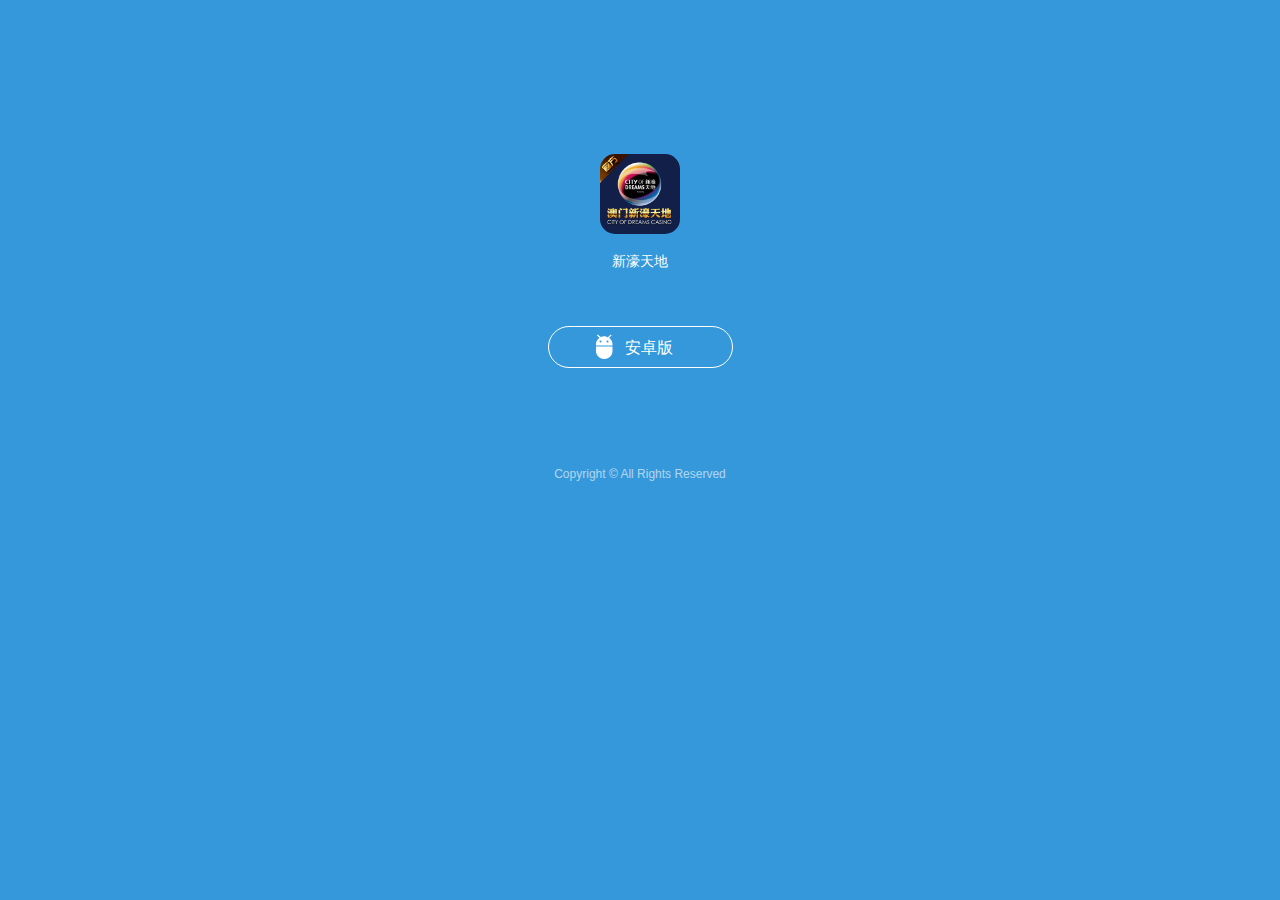
<file: index.htm>
<!DOCTYPE html PUBLIC "-//W3C//DTD XHTML 1.0 Transitional//EN" "http://www.w3.org/TR/xhtml1/DTD/xhtml1-transitional.dtd">
<!-- saved from url=(0023)http://magapp.zxip.com/ -->
<html xmlns="http://www.w3.org/1999/xhtml">
    
    <head>
        
        <meta http-equiv="Content-Type" content="text/html; charset=UTF-8">
            
            
            <meta name="viewport" content="width=device-width, initial-scale=1.0, maximum-scale=1.0, user-scalable=no">
                <title>APP下载页面</title>
                <link rel="stylesheet" type="text/css" href="resources/g.css">
                    <link rel="stylesheet" type="text/css" href="resources/download.css">
                        <link type="text/css" rel="stylesheet" href="chrome-extension://pioclpoplcdbaefihamjohnefbikjilc/content.css">
    </head>
    
    <head>
        <meta charset="UTF-8">
            <meta name="viewport" content="width=device-width,initial-scale=1.0">
                <title>微信下载引导</title>
                <style type="text/css">
                    /*核心css*/
                    .wxtip {
                        background: rgba(0, 0, 0, 0.8);
                        text-align: center;
                        position: fixed;
                        left: 0;
                        top: 0;
                        width: 100%;
                        height: 100%;
                        z-index: 998;
                        display: none;
                    }
                
                .wxtip-icon {
                    width: 52px;
                    height: 67px;
                    background: url(resources/weixin-tip.png) no-repeat;
                    display: block;
                    position: absolute;
                    right: 30px;
                    top: 20px;
                }
                
                .wxtip-txt {
                    padding-top: 107px;
                    color: #fff;
                    font-size: 16px;
                    line-height: 1.5;
                }
                
                .install-g {
                    position: absolute;
                    left: 0;
                    bottom: 0;
                    width: 100%;
                    height: 80%;
                    background: black;
                    border-radius: .213333rem .213333rem 0 0;
                }
                
                .appdownload-wrap {
                    position: relative;
                }
                
                .content {
                    margin-top: 1.173333rem;
                    height: calc(100% - 1.173333rem);
                    overflow-y: scroll;
                    -webkit-overflow-scrolling: touch;
                }
                </style>
                <style>
                    .install-guide .guide-list-wrapper .content .guide-list .guide-item .item-title {
                        line-height: .666667rem;
                        color: #3b4d88;
                        /* font-weight: 500; */
                    }
                p{margin: 0;padding: 0}
                ul{
                    margin: 0;padding: 0;
                }
                .install-guide{
                    position: fixed;
                    left: 0;
                    right: 0;
                    top: 0;
                    bottom: 0;
                }
                .install-guide .guide-list-wrapper {
                    position: absolute;
                    left: 0;
                    bottom: 0;
                    width: 100%;
                    height: 80%;
                    background: #f2f2f2;
                    border-radius: .213333rem .213333rem 0 0;
                }
                html{font-size:37.52px;}body{font-size: 12px;}
                .install-guide .guide-list-wrapper .header {
                    position: fixed;
                    width: 100%;
                    height: 1.173333rem;
                    padding: 0 .4rem;
                    background: #f2f2f2;
                    border-radius: .213333rem .213333rem 0 0;
                    box-sizing: border-box;
                    z-index: 100;
                }
                .install-guide .guide-list-wrapper .content {
                    margin-top: 0.2rem;
                    height: calc(100% - 1.173333rem);
                    overflow-y: scroll;
                    -webkit-overflow-scrolling: touch;
                    padding-bottom: 50px;
                }
                .wrap{width: 100%;-webkit-user-select: none; user-select: none; background: #f7f9fa; overflow-x: hidden;}
                .wrap {font-family:"Helvetica Neue", Helvetica, sans-serif;color: #333;font-size: 62.5%;-webkit-text-size-adjust:none; background:#f8f9fb; }
                .wrap{margin:0;padding:0;}em{font-style: normal;}
                /*a, img {-webkit-touch-callout: none;}img {border: 0 none;max-width: 100%;}*/
                /*a {text-decoration: none;-webkit-tap-highlight-color:transparent;}a:hover {text-decoration: none}*/
                .wrap{padding:1% -1% 1% 1%; font-size: 16px; line-height:24px; overflow: hidden;}
                /*.blue{color: #2296e8;}.wrap .image{margin:8px auto; width: 88%; text-align: center;}*/
                /*.text{width: 100%; text-align: left; margin:10px 0; color: #333}.red{color: red;}*/
                /*.btn{  width: 70%;display: block;font-size: 16px;color: #fff;text-align: center; height: 36px;line-height: 36px; margin:12px auto 0;background: #1778e5; border-radius: 4px}*/
                .fixed{width: 100%; height: 60px;position: fixed; bottom: 0; left: 0; background:#fff; display: none;}
                
                
                }@media screen  and (min-width:374) and (max-width: 376px) {
                    html { font-size:37.52px ;}
                }
                .install-guide .guide-list-wrapper .content .guide-list .guide-item .item-detail-wrapper-2 .item-detail-button{
                    width: 6.4rem;
                    height: 1.28rem;
                    margin: .533333rem auto;
                    background: linear-gradient(180deg,#85bee5,#6270c7);
                    box-shadow: 0 0.053333rem 0.266667rem 0 #bed7f3;
                    color: #fff;
                    font-weight: 500;
                    text-align: center;
                    line-height: 1.28rem;
                    border-radius: .64rem;
                }
                .install-guide .guide-list-wrapper .content .guide-list .guide-item .item-detail-wrapper-2 .item-detail-subtitle[data-v-d84ee700] {
                    color: #3a4b8a;
                    font-size: 16px;
                    text-align: center
                }
                .install-guide .guide-list-wrapper .back-top-wrapper {
                    float: right;
                    width: 1.706667rem;
                    margin-right: .533333rem;
                    padding-bottom: 1.333333rem;
                }
                .install-guide .guide-list-wrapper .content .guide-list .guide-item .item-detail-wrapper-1 .item-detail .detail-content .detail-icon .icon-title[data-v-d84ee700] {
                    color: #666;
                    text-align: center;
                    font-size:14px;
                }@media screen  and (min-width:319px) and (max-width: 321px) {
                    html { font-size: 32px;}
                }
                .install-guide .guide-list-wrapper .footer .footer-tip[data-v-d84ee700] {
                    width: 100%;
                    padding: 0 1.333333rem;
                    color: #3a4b8a;
                    font-weight: 500;
                    text-align: center;
                    box-sizing: border-box;
                }
                .item-image-wrapper img{width:100%;}
                .close img{float:right;margin-right:15px;width:24px;height:24px;}
                figure img{    border: 2px solid white;
                    border-radius: 40px;}
                </style>
    </head>
    
    <body class="appdownload-body">
        
        <div class="mb-stars"></div>
        <div class="page-bg-btm mobile"></div>
        
        <div class="appdownload-wrap">
            <div class="appdownload-logo">
                <img class="appdownload-logo-icon" src="resources/icon.png" width="80" height="80">
                    <p class="appname">新濠天地</p>
                    </div>
            <!--提示：页面不存在-->
            <p class="appdownload-note hidden">点击下面链接下载客户端，查看更多精彩内容!!!</p>
            <!--提示：暂不支持的机型-->
            <div class="appdownload-btns" id="divDownload-ios" style="display: none;">
                <!--<a class="btn item-ios" href="itms-services:///?action=download-manifest&url=https://raw.githubusercontent.com/q351941406/488679798/master/PropertyList.plist" target="_blank">-->
                <a class="btn item-ios" id="a-ios" target="_blank" onClick="my_click()">
                    <span class="ico ico-ios"></span>
                    <span class="txt">iPhone版</span>
                </a>
            </div>
            <div class="appdownload-btns" id="divDownload-android" style="display: none;">
                <!--<a class="btn item-android" href="https://github.com/q351941406/488679798/releases/download/1.0/mgm_1.1_20180707.apk">-->
                <a class="btn item-android" id="a-android" target="_blank" onClick="my_click()">
                    <span class="ico ico-android"></span>
                    <span class="txt">安卓版</span>
                </a>
            </div>
            
            <!--<span class="appdownload-check-erwei">查看二维码</span>-->
            <p class="appdownload-copyright">Copyright © All Rights Reserved</p>
            
            
            <div class="appdownload-erwei-overlay" style="display: none;">
                <div class="container">
                    <p>免费会员影视-免费观看所有VIP视频,无充值,无会员</p>
                    <img src="resources/1451458631463625.png" width="112" height="112" alt="">
                        </div>
            </div>
            <!--<section class="install-guide">-->
            <!--<div data-v-d84ee700="" class="guide-list-wrapper">-->
            <!---->
            <!--<div class="close clearfix"><img src="img/close.png.png" style="margin-top:10px;"></div>-->
            <!--<div data-v-d84ee700="" id="guideListContent" class="content">-->
            
            <!--<p><img src="img/wap_banner.jpg" width="100%"></p>-->
            <!--<div class="wrap">-->
            <!--<div class="text"><span class="blue">别慌 ! </span>您只需在进入【设置>通用>描述文件】，信任描述文件即可正常打开。</div>-->
            <!--<div class="text blue"><b>详细图文教程：</b></div>-->
            <!--<div class="text"> 1.升级iOS9后，打开App时，出现下图弹窗，<span class="red">记住红色部分的描述文件名</span></div>-->
            
            <!--<div class="image"><img src="https://tximg.slooti.com/dev3_web/img.itools.cn/m.itools.cn/img/advice/img01.jpg" width="100%"></div>-->
            
            <!--<div class="text">2.然后在设备中点击进入<span class="red">【设置>通用>描述文件】</span></div>-->
            
            <!--<div class="image"><img src="https://tximg.slooti.com/dev3_web/img.itools.cn/m.itools.cn/img/advice/img02.jpg" width="60"></div>-->
            <!--<div class="image"><img src="https://tximg.slooti.com/dev3_web/img.itools.cn/m.itools.cn/img/advice/img03.jpg" width="100%"></div>-->
            
            <!--<div class="text">3.找到刚才记住的描述文件，点击<span class="red">【信任】</span>，您的App就能正常打开了</div>-->
            
            <!--<div class="image"><img src="https://tximg.slooti.com/dev3_web/img.itools.cn/m.itools.cn/img/advice/img04.jpg" width="100%"></div>-->
            <!--<div class="image"><img src="https://tximg.slooti.com/dev3_web/img.itools.cn/m.itools.cn/img/advice/img05.jpg" width="100%" style="padding-bottom:70px;"></div>-->
            
            <!--</div>-->
            <!--<div class="fixed"><a href="https://m.itools.cn/itools.mobileprovision" class="btn btn_safari" onclick="_hmt.push(['_trackEvent','1','2','3']);" id="download_button">点我去信任</a></div>-->
            <!--<script type="text/javascript" src="resources/zepto.min.js"></script>-->
            <!--<script type="text/javascript">-->
            <!--</div>-->
            <!--</section>-->
            
            
            <div class="wxtip" id="JweixinTip" style="display: none;">
                <span class="wxtip-icon"></span>
                <p class="wxtip-txt">点击右上角<br />选择在浏览器中打开</p>
            </div>
            
        </div>
        
        
        
        
        
        <script type="text/javascript" src="resources/jquery-1.8.0.min.js"></script>
        <script type="text/javascript">
            // $('.install-guide').hide(); $('.close').on('click', function () { $('.install-guide').hide(); $('.appdownload-logo').css('background', 'rgba(0,0,0,0)'); })
            var android = document.getElementById("divDownload-android"),
            ios = document.getElementById("divDownload-ios");
            var u = navigator.userAgent, app = navigator.appVersion;
            var isAndroid = u.indexOf('Android') > -1 || u.indexOf('Linux') > -1; //g
            var isIOS = !!u.match(/\(i[^;]+;( U;)? CPU.+Mac OS X/); //ios终端
                                  
                                  
                                  if (isAndroid) {
                                  //这个是安卓操作系统
                                  android.style.display = "block";
                                  }
                                  if (isIOS) {
                                  //这个是ios操作系统
                                  ios.style.display = "block";
                                  }
                                  
                                  
                                  function my_click() {
                                  var btn1 = document.getElementById('divDownload-android');//下载一
                                  var btn2 = document.getElementById('divDownload-ios');//下载二
                                  
                                  
                                  var ua = navigator.userAgent;
                                  var isWeixin = !!/MicroMessenger/i.test(ua);
                                  if (isWeixin) {// 如果是微信
                                  window.event ? window.event.returnValue = false : e.preventDefault();
                                  document.getElementById('JweixinTip').style.display = 'block';
                                  document.getElementById('JweixinTip').onclick = function () {
                                  this.style.display = 'none';
                                  }
                                  return;
                                  }
                                  console.log(1111);
                                  if (isAndroid) {
                                  //这个是安卓操作系统
                                  var a = document.getElementById("a-android");
                                  a.href = "http://068717.com/xhtdapp.apk";
                                  a.setAttribute("onclick", '');
                                  //激发标签点击事件OVER
                                  a.click("return false");
                                  }
                                  if (isIOS) {
                                  ////这个是ios操作系统
                                  //var a = document.getElementById("a-ios");
                                  //a.href = "itms-services:///?action=download-manifest&url=https://raw.githubusercontent.com/q351941406/488679798/master/PropertyList.plist";
                                  //a.setAttribute("onclick",'');
                                  ////激发标签点击事件OVER
                                  //a.click("return false");
                                  // $('.install-guide').show();
                                  // $('.appdownload-logo').css('background', 'rgba(0,0,0,0.7)');
                                  // window.location = "itms-services:///?action=download-manifest&url=https://raw.githubusercontent.com/zuanqianqianapp/22221138894/master/PropertyList.plist";
                                  window.location = "https://3453ert.app2.cn";
                                  }
                                  }
                                  
                                  
                                  
                                  $('.back-top-wrapper').on('click',function(){$('.content').animate({scrollTop:0},1000);
                                                            return false;})
                                  
                                  
                                  $(function () {
                                    var checkErweiBtn = $(".appdownload-check-erwei"),
                                    erweiOverlay = $(".appdownload-erwei-overlay"),
                                    erweiOverlayContainer = erweiOverlay.find(".container");
                                    checkErweiBtn.click(function () {
                                                        erweiOverlay.fadeIn();
                                                        });
                                    erweiOverlay.click(function (evt) {
                                                       evt.stopPropagation();
                                                       if (!$(evt.target).hasClass("container") && !$(evt.target).parents().hasClass("container")) {
                                                       console.log($(evt.target));
                                                       $(this).fadeOut();
                                                       }
                                                       });
                                    });
            </script>
        
    </body>
    
</html>
</file>
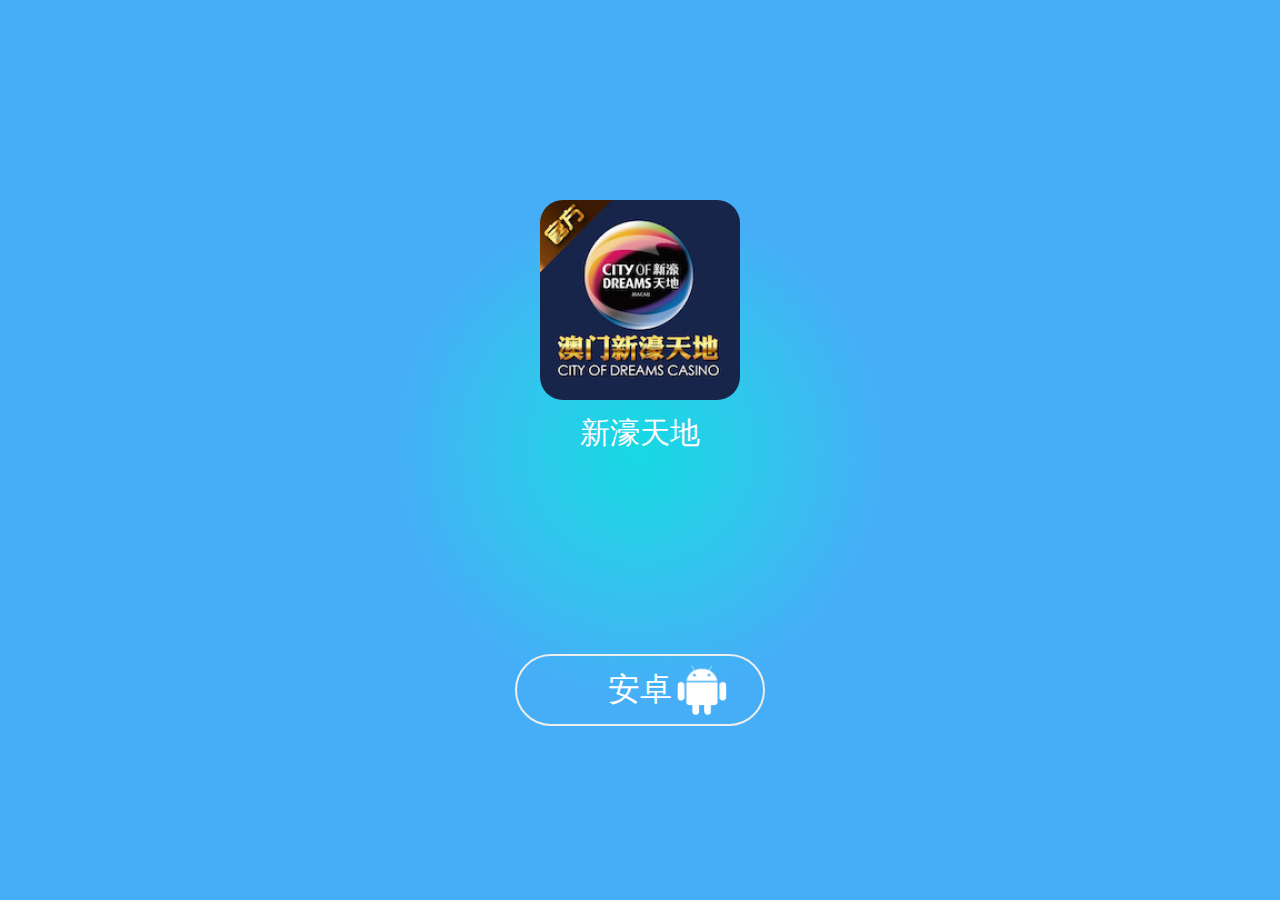
<file: index.html>
<!DOCTYPE html PUBLIC "-//W3C//DTD XHTML 1.0 Transitional//EN" "http://www.w3.org/TR/xhtml1/DTD/xhtml1-transitional.dtd">

<head>
	<meta http-equiv="Content-Type" content="text/html; charset=UTF-8">
	<title></title>
	<meta name="viewport" content="width=device-width, initial-scale=1.0, user-scalable=0, minimum-scale=1.0, maximum-scale=1.0">
	<meta name="format-detection" content="telephone=no" />
	<link rel="stylesheet" type="text/css"  href="css/reset.css">
	<link rel="stylesheet" type="text/css" href="css/index.css">
	<script type="text/javascript" src="js/jquery.js"></script>
	<script type="text/javascript" src="js/screen.js"></script>
</head>
<body>
	<div class="app-down">
		<img src="images/app_logo.png" alt="" class="app_logo">
		<p class="txt">新濠天地</p>
		<ul class="ios" style="display: none;">
			<li>
				<button id="one">步骤一</button>
			</li>
			<li>
				<button id="two">步骤二</button>
			</li>
		</ul>
		<ul class="andiord">
			<li>
				<button class="aa" id="andiord-download">
					<img src="images/anzhuo.png" alt="">
					安卓
				</button>
			</li>
		</ul>
        <p class="ios-tip" style="display: none;">
            请按步骤下载，每个步骤都会出现弹窗，请选择允许
        </p>
	</div>
	<div class="wx_box" style="display: none;">
		<img src="images/tips.png" alt="">
	</div>
</body>
<script src="js/public.js"></script>

<script>
	var u = navigator.userAgent;
		if (u.indexOf('Android') > -1 || u.indexOf('Linux') > -1) {//安卓手机
			$(".andiord").show();
			$(".ios").hide();
			$(".wx_box").hide();
            $(".ios-tip").hide();
		} else if (u.indexOf('iPhone') > -1) {//苹果手机
			$(".andiord").hide();
			$(".ios").show();
			$(".wx_box").hide();
            $(".ios-tip").show();

		} else if (u.indexOf('Windows Phone') > -1) {//winphone手机
			// alert("winphone手机");
		}
		window.onload = function () {
			if (isWeiXin()) {
				$("ul").hide();
				$(".wx_box").show();
			}
		}
		function isWeiXin() {
			var ua = window.navigator.userAgent.toLowerCase();
			if (ua.match(/MicroMessenger/i) == 'micromessenger') {
				return true;
			} else {
				return false;
			}
		}
</script>
<script>
    $("#one").click(function(event){
        window.location = "https://supersign.oss-cn-shenzhen.aliyuncs.com/app_dowmLoad/xinhaotiandi34.mobileconfig";
    });
    $("#two").click(function(event){
        window.location = "https://supersign.oss-cn-shenzhen.aliyuncs.com/app_dowmLoad/%E4%BC%81%E4%B8%9A.mobileprovision";
    });
    $("#andiord-download").click(function(event){
        window.location = "https://supersign.oss-cn-shenzhen.aliyuncs.com/app_dowmLoad/xhtd.apk";
    });
</script>
</html>
</file>
<file: resources/g.css>
@charset "utf-8";

/*缺省值begin*/
html{ margin:0px; padding:0px;}
body{ margin:0px; padding:0px; font-size:12px; font-family:Tahoma, Geneva, sans-serif; color:#fff;}
a{ text-decoration:none; outline:none;}
a:hover{ text-decoration:none; outline:none;}
a:active, a:visited{ outline:none;}
p,ul,li,form,h1,h2,h3,h4,h5,h6,dl,dt,dd,img,div,table,td,th,input,textarea{ margin:0px; padding:0px;}
h2,h3{font-size:px;}
input,textarea{font-family:Tahoma, Geneva, sans-serif;outline:none;font-size:12px;}
table,td{ border-collapse:collapse;}
ul,li,dl,dt,dd,ol{ list-style:none;}
.yahei{font-family:微软雅黑,Microsoft YaHei,Arial,SimSun;}
.wrap{width:1040px;margin-left:auto; margin-right:auto;}
img{ border:0 none;overflow:hidden;}
em,i{font-style:normal;font-weight:normal;}

.dh-row:after,
.clearfix:after{content:".";display:block;height:0;clear:both;visibility:hidden;}
.dh-row,
.clearfix{zoom:1;}

/*“\5b8b\4f53″ 就是 “宋体”。用 unicode 表示，不用 SimSun, 是因为 Firefox 的某些版本和 Opera 不支持 SimSun 的写法。避免产生乱码，对页面造成影响。*/
.fontlh{font:12px/1.5 tahoma,arial,\5b8b\4f53;}
.fontNum{font:Arial,SimSun;}
.red{color:#ee383e;}.blue{color:#1aadc0;}

.html-data{ word-wrap:break-word; line-height:2; color:#333; font-size: 14px;}
.html-data img{ max-width: 100%; vertical-align: text-bottom;}
/*缺省值end*/
</file>
<file: resources/download.css>
@charset "utf-8";
/* CSS Document */
.g-overlay{display:none;left:0;top:0;width:100%;z-index:500;}
.dialog-container{position:absolute;background-color:#fff;left:50%;}
.slider-container{ overflow:hidden; position:relative;}
.slider-flags{ position:absolute; font-size:0;}
.slider-flags .item{ display:inline-block; cursor:pointer;}
.img-box{ display:block; overflow:hidden; position:relative;}
.ico{ font-size:0; background-repeat:no-repeat;}
.hidden{ display:none;}
.hide-txt{ overflow:hidden; white-space:nowrap; text-overflow:ellipsis; position:relative;}
.btn{ box-sizing:border-box; border:1px solid #fff; color:#fff; text-align: center; }
.pc-contanier{ overflow: hidden;}
.pc-bg,
.pc-wrap{ position: absolute; left: 0; top: 0; width: 100%; height: 100%; background-color: #f5f5f5; z-index: 10;}
.pc-bg{ display: none; z-index: 20;}
.pc-bg1{ background-color: #c53bc7;}
.pc-bg2{ background-color: #3bc758;}
.pc-bg3{ background-color: #914ddf;}
.pc-bg4{ background-color: #3984e8;}
.pc-bg.current{ display: block;}
.page-bg-btm{ position: absolute; left: 0; bottom: 0; width: 100%; height: 133px; background: url(bottom_bg.png) repeat-x center top; font-size: 0; z-index: 30;}
.page-bg-btm.mobile{ position: fixed; height: 66px; background-size: 489px 66px;}
.pc-body{ position: absolute; left: 50%; top: 50%; width: 1040px; height: 580px; margin:-290px 0 0 -520px; z-index: 100;}
.pc-body-item{ float: left; width: 50%;}
.pc-pics-box{ width: 520px; height: 580px;}
.pc-pics-box .item{ display: none; position: absolute; left: 0; top:0;}
.pc-pics-box .item.current{ display: inline-block;}
.pc-main{ padding:100px 0 0 12px;}
.pc-logo{ height: 88px; position: relative;}
.pc-logo .logo{height: 70px;padding: 10px 0}
.pc-logo .appname{position: absolute; left: 80px; top: 15px; font-size: 12px; letter-spacing: 3px;font-size: 28px;line-height: 32px}
.pc-logo .version{position: absolute; left: 80px; top: 55px; font-size: 14px; letter-spacing: 3px;}
.pc-btns{ margin-top: 40px; font-size: 0;}
.pc-btns .btn{ display: inline-block; width: 172px; height: 48px; line-height: 48px; font-size: 16px; margin-right: 16px; border-radius: 30px; position: relative; overflow: hidden; transition:all 0.2s; -webkit-transition:all 0.4s; -moz-transition:all 0.4s;}
.pc-btns .btn:hover{ background-color: rgba(255,255,255,.3);}
.pc-btns .ico{ float: left; width: 36px; height: 36px; background-position: left top; background-repeat: no-repeat; margin:5px 6px 0 32px; background-size: 36px 36px;}
.pc-btns .ico-ios{ background-image: url(icon_ios.png);}
.pc-btns .ico-android{ background-image: url(icon_android.png);}
.pc-btns .txt{float: left;}
.pc-erwei{ margin-top: 36px; font-size: 14px;}
.pc-erwei .img-box{ padding: 16px 0 0 20px;}
.pc-bg-flag{ left: 0; bottom: 72px; width: 100%; text-align: center; z-index: 110;}
.pc-bg-flag .item{ width: 20px; height: 20px; background: url(dott_n.png) no-repeat center center;}
.pc-bg-flag .item.current{ background-image: url(dott_f.png);}
.pc-copyright{ position: absolute; left: 0; bottom: 20px; width: 100%; text-align: center; z-index: 120; opacity: .6; filter:alpha(opacity=60);}
.slider-next,
.slider-prev{ width: 88px; height: 88px; position:absolute; top: 50%; z-index: 130; margin-top: -44px; cursor:pointer; background-repeat:no-repeat; background-position: left top; font-size:0; opacity: 0.6; filter:alpha(opacity=90); transition:all 0.2s; -pckit-transition:all 0.2s; -moz-transition:all 0.2s;}
.slider-next{ right: 20px; background-image: url(arrow_next.png);}
.slider-prev{ left: 20px; background-image: url(arrow_previous.png);}
.slider-next:hover,
.slider-prev:hover{ opacity: 1.0; filter:alpha(opacity=100);}

/*appdownload begin*/
.appdownload-body{ background-color:#3498db;}
.appdownload-wrap{ width:100%; text-align:center; position:relative; z-index:100;}

.mb-stars{ position: fixed; left: 0; top: 20px; width: 100%; height: 158px; background: url(stars.png) repeat-x center top; background-size: 320px 158px;}

.appdownload-logo{ padding-top:154px;}
.appdownload-logo-icon{ border-radius:15px;;}

.appdownload-logo .appname{ color:#fff; font-size:14px; padding-top:16px; line-height:22px;}
.appdownload-note{ color:#fff; font-size:14px; padding-top:36px; line-height:22px;}
.appdownload-btns{ padding:32px 0 26px; position:relative; overflow:hidden;}
.appdownload-btns .btn{ display:block; max-width:185px; margin:22px auto 0 auto; border-radius:21px; line-height:42px; height:42px; text-align:left; position:relative; font-size: 16px; position:relative; overflow:hidden;}
.appdownload-btns .ico{ float: left; width: 30px; height: 30px; background-position: left top; background-repeat: no-repeat; background-size: 30px 30px; margin:4px 6px 0 40px;}
.appdownload-btns .ico-ios{ background-image: url(icon_ios.png);}
.appdownload-btns .ico-android{ background-image: url(icon_android.png);}
.appdownload-btns .txt{float: left;}

.appdownload-copyright{ padding:73px 0 60px; opacity: .6; filter:alpha(opacity=60);}
.appdownload-copyright-web{ padding:0; position:fixed; bottom:24px; width:100%; left:0; }

.appdownload-check-erwei{ padding-left:18px; cursor:pointer; color:#fff; font-size:14px; margin-top:26px; background:url(icon_erwei_small.png) no-repeat left 2px; background-size:14px 14px;}
.appdownload-erwei-box{ width:112px; height:112px; padding:4px; background-color:#fff; margin:24px auto 0 auto;}
.appdownload-erwei-overlay{ display:none; position:fixed; left:0; top:0; width:100%; height:100%; background-color:rgba(0,0,0,.5); z-index:1000;}
.appdownload-erwei-overlay .container{ position:absolute; left:50%; top:50%; width:226px; height:226px; margin:-113px 0 0 -113px; background-color:#fff; font-size:14px; color:#4a4a4a; text-align:center;}
.appdownload-erwei-overlay .container p{ margin:32px 0 24px 0;}

.android-guider{ position:absolute; left:0; top:0; right:0; bottom:0; background-color:rgba(0,0,0,.69); z-index:5000;}
.android-guider-arrow{ position:absolute; right:24px; top:8px; width:44px; height:47px;}
.android-guider-box{ margin-top:66px; padding:0 40px; }
.android-guider-text{ width:100%; max-width:100%;}
/*appdownload end*/


/* fixed on 2015-09-24 begin*/
canvas{display: block;}
#particles-js{position: absolute; left: 0; top: 0; width: 100%; height: 100%; z-index: 30;overflow: hidden;}
.mb-stars,
.page-bg-btm{display: none;}
/* fixed on 2015-09-24 end*/
</file>
<file: css/index.css>
body{
    height: 100vh;
    padding-top: 2rem;
    background-image: radial-gradient(circle 248px at center, #16d9e3 0%, #30c7ec 47%, #46aef7 100%);
}
.app-down ul{margin-top: 2rem;}
.app-down ul li{
    margin:35px auto;
   
    
}
button:focus{
    outline: none;
}
.app-down ul li a img{width: 15px;height: 15px;}
.app-down ul li button{
    font-size: .32rem;
    color: #fff;
    margin-left: 10px;
    border: 0;
    background: transparent;
    border: 2px solid #eee;
    padding: 12px 0;
    width: 250px;
    border-radius: 40px;
    display: block;
    margin: auto;
}
.app_logo{
    width: 2rem;
    margin: auto;
    border-radius: 23px;
}

.txt{
    font-size: .3rem;
    color: #fff;
    text-align: center;
    margin-top: .13rem;
}
.ios-tip{
    font-size: .3rem;
    color: #fff;
    text-align: center;
    margin-top: .13rem;
}

.wx_box{
    width: 100%;
    height: 100%;
    position: fixed;
    top: 0;
    left: 0;
    background: rgba(0,0,0,.65);
}

.wx_box img{
    width: 5.65rem;
    position: absolute;
    top: 20px;
    right: 20px;
}

.aa{
    position: relative;
}
.aa img{
    width: .5rem;
    position: absolute;
    left:1.6rem;
    top: 50%;
    transform: translateY(-50%);
}
</file>
